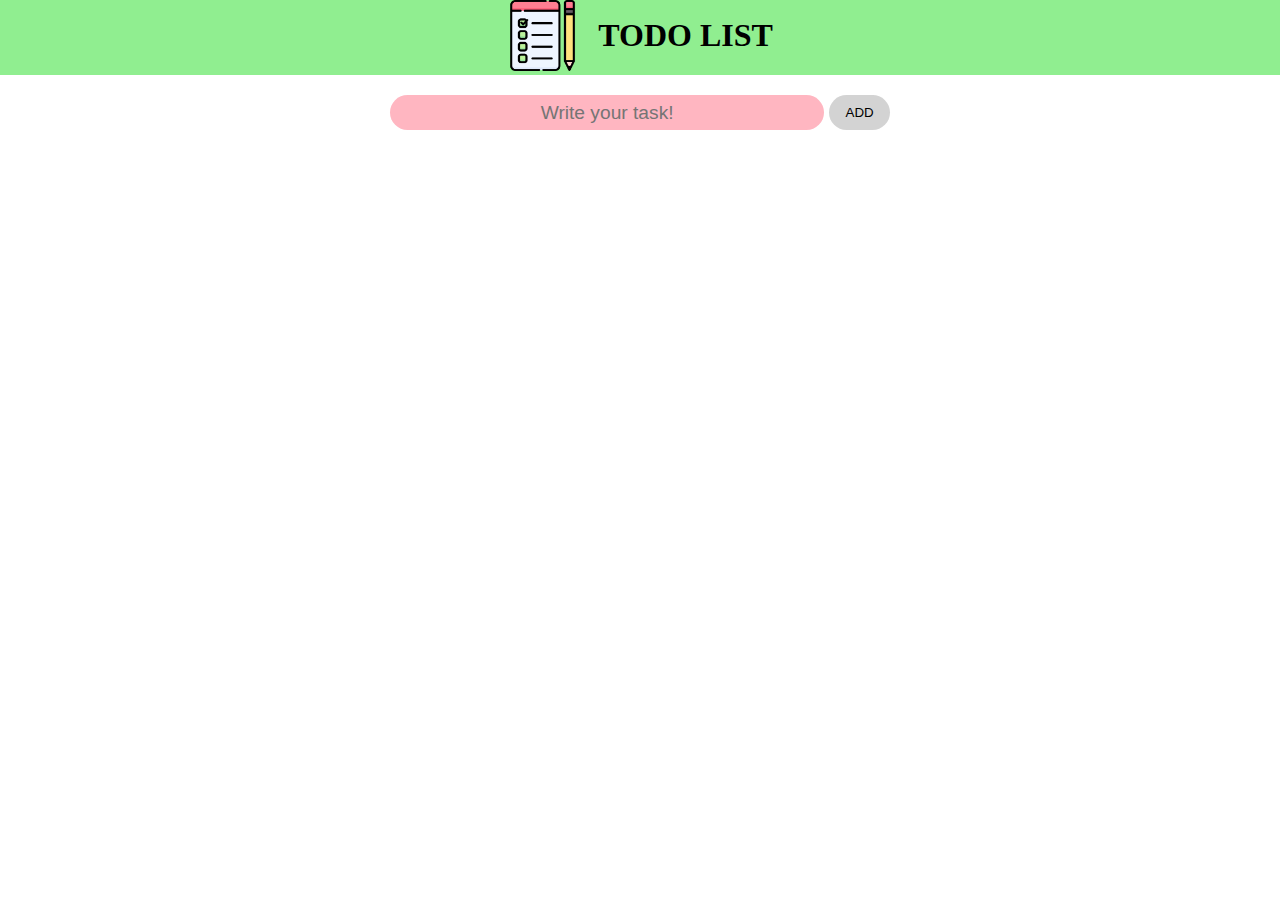
<file: Task-2-TODO list/index.html>
<!DOCTYPE html>
<html lang="en">

<head>
    <meta charset="UTF-8">
    <meta name="viewport" content="width=device-width, initial-scale=1.0">
    <title>To-do list</title>
    <link rel="shortcut icon" href="check-list.png" type="image/x-icon">
    <link rel="stylesheet" href="https://cdnjs.cloudflare.com/ajax/libs/font-awesome/6.5.1/css/all.min.css"
        integrity="sha512-DTOQO9RWCH3ppGqcWaEA1BIZOC6xxalwEsw9c2QQeAIftl+Vegovlnee1c9QX4TctnWMn13TZye+giMm8e2LwA=="
        crossorigin="anonymous" referrerpolicy="no-referrer" />
    <link rel="stylesheet" href="style.css">
</head>

<body>
    <header>
        <nav>
            <img src="check-list.png" alt="Check-list img">
            <h1>TODO LIST</h1>
        </nav>
    </header>

    <main>
        <div class="container">
            <div class="input">
                <input type="text" id="input-text" placeholder="Write your task!">
                <button class="add">ADD</button>
            </div>
            <ul class="to-do">

            </ul>
        </div>

    </main>
    <script src="script.js"></script>
</body>

</html>
</file>
<file: Task-2-TODO list/style.css>
* {
    margin: 0;
    padding: 0;
    box-sizing: border-box;
}

header {
    background-color: lightgreen;
    height: 75px;
}

nav {
    height: 95%;
    display: flex;
    justify-content: center;
    align-items: center;
}

img {
    height: 100%;
    margin-right: 20px;
}

main {
    margin-top: 20px;
}

.container {
    margin: auto;
    width: 500px;
}

.input {
    display: flex;
    justify-content: center;
    align-items: center;
}

#input-text {
    height: 35px;
    width: 100%;
    background-color: lightpink;
    border: none;
    border-radius: 20px;
    text-align: center;
    font-size: 1.2em;
}

button {
    height: 35px;
    width: 70px;
    background-color: lightgray;
    border: none;
    margin-left: 5px;
    border-radius: 20px;
    cursor: pointer;
}

li {
    list-style-type: none;
    background-color: lightcyan;
    border: 1px solid;
    border-radius: 10px;
    margin: 10px 10px;
    font-size: 2em;
    display: flex;
    justify-content: space-between;
    padding: 0px 12px;
}

.fa-solid {
    cursor: pointer;
}
</file>
